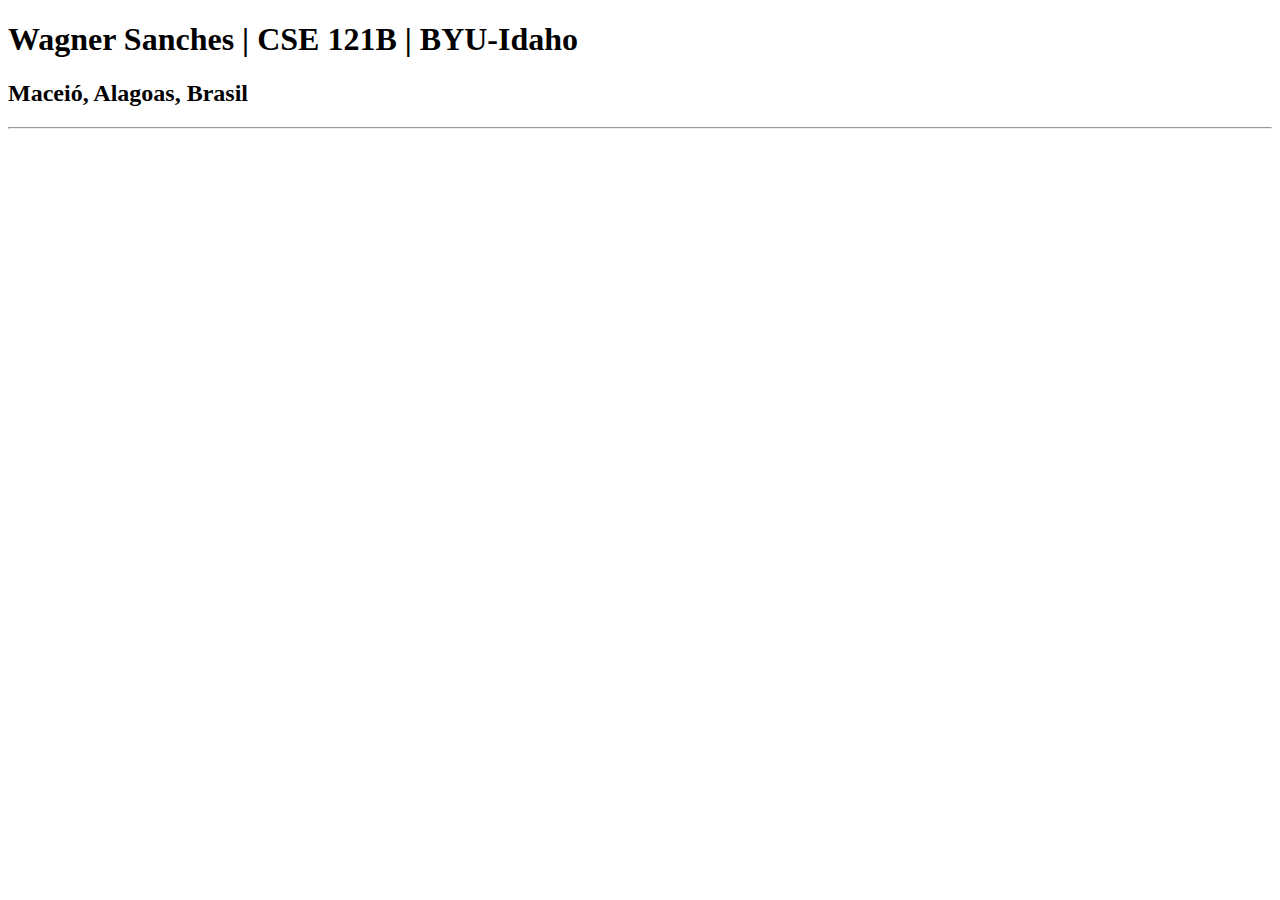
<file: index.html>
<!DOCTYPE html>
<html lang="en">
<head>
  <meta charset="utf-8">
  <meta name="viewport" content="width=device-width,initial-scale=1.0">
  <title>Wagner Sanches | CSE 121B | BYU-Idaho</title>
</head>
<body>
  <h1>Wagner Sanches | CSE 121B | BYU-Idaho</h1>
  <h2>Maceió, Alagoas, Brasil</h2>
  <hr>
</body>
</html>
</file>
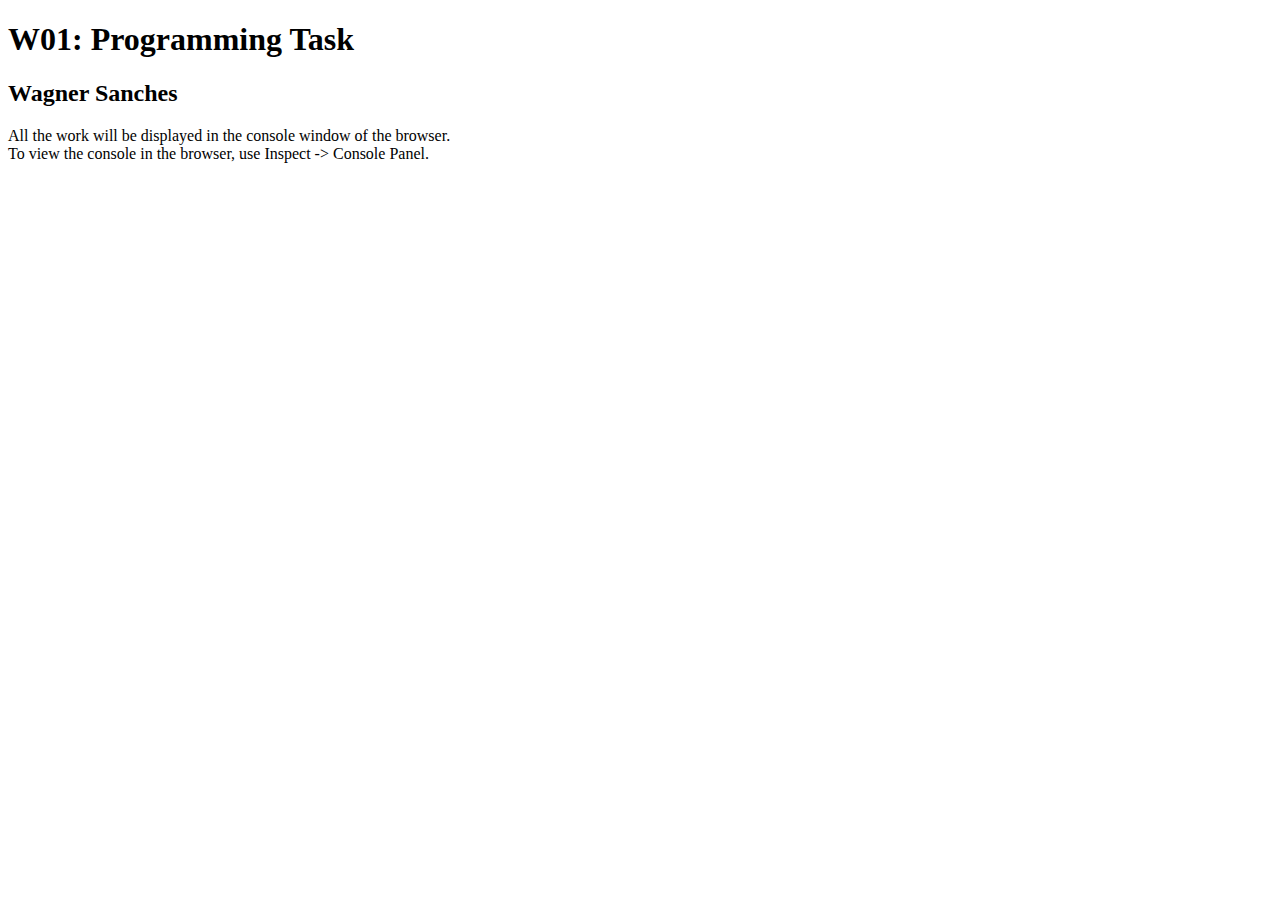
<file: w01-task.html>
<!DOCTYPE html>
<html lang="en">

<head>
  <meta charset="UTF-8">
  <meta name="viewport" content="width=device-width, initial-scale=1.0">
  <title>W01: Programming Task</title>
</head>

<body>
  <h1>W01: Programming Task</h1>
  <h2>Wagner Sanches</h2>
  <p>All the work will be displayed in the console window of the browser.
    <br>To view the console in the browser, use Inspect -> Console Panel.
  </p>

  <script src="w01-task.js"></script>

</body>
</html>
</file>
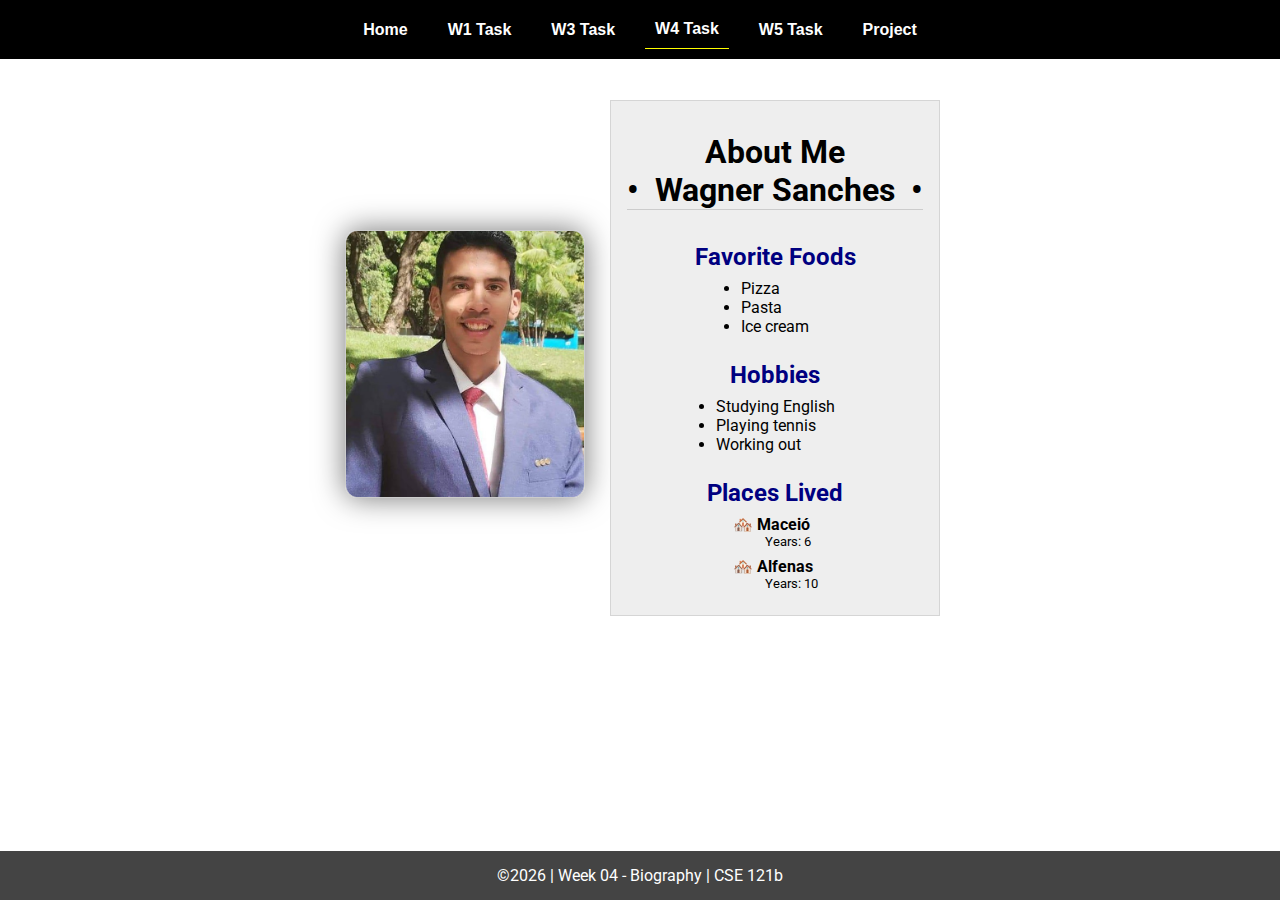
<file: w04-task.html>
<!DOCTYPE html>
<html lang="en">
<head>
  <meta charset="UTF-8">
  <meta name="viewport" content="width=device-width, initial-scale=1.0">
  <title>CSE 121b | W04: Programming Tasks</title>
  <link rel="preconnect" href="https://fonts.googleapis.com">
  <link rel="preconnect" href="https://fonts.gstatic.com" crossorigin>
  <link href="https://fonts.googleapis.com/css2?family=Roboto:wght@400;600&display=swap" rel="stylesheet">
  <link rel="stylesheet" href="main.css">
</head>
<body>
  <nav>
    <ul id="menu">
      <li><a id="toggleMenu">&equiv;</a></li>
      <li><a href="index.html">Home</a></li>
      <li><a href="w01-task.html">W1 Task</a></li>
      <li><a href="w03-task.html">W3 Task</a></li>
      <li><a href="w04-task.html" class="active">W4 Task</a></li>
      <li><a href="w05-task.html">W5 Task</a></li>
      <li><a href="project.html">Project</a></li>
    </ul>
  </nav>
  <main id="home">
    <picture>
      <img id="profile-picture" src="My profile picture.jpg" alt="Profile Picture">
    </picture>
    <section>
      <h1>About Me<br>• &nbsp;<span id="name"></span>&nbsp; •</h1>
      <h2>Favorite Foods</h2>
      <ul id="favorite-foods"></ul>
      <h2>Hobbies</h2>
      <ul id="hobbies"></ul>
      <h2>Places Lived</h2>
      <dl id="places-lived"></dl>
    </section>
  </main>
  <footer>
    &copy;<span id="year"></span> | Week 04 - Biography | CSE 121b
  </footer>
  <script src="main.js"></script>
  <script src="w04-task.js"></script>
</body>
</html>
</file>
<file: main.css>
/* Universal Selector */
* {
    margin: 0;
    padding: 0;
    box-sizing: border-box;
}

/* HTML Selectors */
body {
    font-family: 'Roboto', Helvetica, sans-serif;
}

nav {
    background-color: black;
    width: 100%;
    position: fixed;
    top: 0;
}

nav ul {
    display: flex;
    flex-direction: column;
    align-items: center;
    max-width: -moz-fit-content;
    max-width: fit-content;
    margin: 0 auto;
}

nav ul li {
    flex: 1 1 auto;
}

nav ul li:first-child {
    display: block;
    font-size: 2rem;
}

nav ul li:first-child a {
    padding: 1px 10px;
}

nav ul li {
    display: none;
    list-style: none;
    margin: 10px;
}

nav ul li a {
    display: block;
    padding: 10px;
    text-decoration: none;
    font-weight: 600;
    color: white;
    text-align: center;
    font-family: 'Arial Narrow', Arial, sans-serif;
}

nav ul li a:hover {
    background-color: #efefef;
    color: black;
}

h1,
h2 {
    text-align: center;
    margin: 1rem 0 .5rem;
}

h1 {
    border-bottom: 1px solid #ccc;
}

#gridly h1 {
    margin-top: 80px;
}

h2 {
    font-size: 1.5rem;
    color: navy;
    text-align: center;
    margin-top: 25px;
}

h3 {
    font-size: 1.3rem;
    margin-bottom: 1rem;
}

header {
    margin-top: 70px;
}

picture {
    margin: 0 auto;
}

picture img {
    width: 240px;
    height: auto;
    border-radius: 5%;
    border: 1px solid #ccc;
    box-shadow: 0 0 30px #777;
}

section {
    display: flex;
    flex-direction: column;
    align-items: center;
    margin: 0 auto 1rem;
    border: 1px solid rgba(0, 0, 0, .1);
    padding: 1rem;
    background-color: #eee;
}

article {
    margin-bottom: 1rem;
}

article div {
    margin-bottom: .5rem;
    text-align: right;
}

label {
    padding: .35rem;
}

input {
    padding: .35rem;
}

input[type="button"] {
    padding: .5rem;
    background-color: #444;
    color: white;
    border: none;
    border-radius: 5px;
    cursor: pointer;
    width: 100%
}

input[type="checkbox"] {
    width: 25px;
    height: 25px;
}

dt {
    font-weight: 700;
}

dt::before {
    content: "🏘️ ";
}

dd {
    margin: 0 0 .5rem 2rem;
    font-size: smaller;
}

footer {
    background-color: #444;
    color: white;
    padding: 15px;
    text-align: center;
    width: 100%;
    position: fixed;
    bottom: 0;
}

/* Class Selectors */
.active {
    border-bottom: 1px solid yellow;
}

.open li {
    display: block;
}

.block {
    display: block;
}

.larger {
    font-size: larger;
    color: red;
}

.right {
    width: 100%;
    text-align: right;
}

.middle {
    display: flex;
    align-items: center;
    justify-content: right;
    gap: 1rem;
}

/* ID Selectors */

#home {
    margin-top: 125px;
    display: grid;
    grid-template-columns: 1fr;
    grid-gap: 20px;
    align-items: center;
    justify-content: center;
}


#section1 {
    background-color: rgb(225, 250, 225, .5);
}

#section2 {
    background-color: rgba(200, 200, 250, 0.5);

}

#section2 div {
    margin-bottom: 1rem;
}

#section3 {
    background-color: rgb(250, 225, 250, .5);
}

#sortBy {
    appearance: none;
    display: flex;
    padding: .5rem;
    background-color: #eee;
    color: #444;
    font-weight: 700;
    margin: 1rem auto;
    width: 200px;
    border: 1px solid rgba(0, 0, 0, .2);
    text-align: center;
}

#sortBy option:disabled {
    font-style: italic;
    padding: 1rem;
    background-color: #111;
    color: #eee;
}

#temples {
    display: grid;
    grid-template-columns: repeat(auto-fit, minmax(320px, 1fr));
    grid-gap: .5rem;
    align-items: center;
    margin-bottom: 3rem;
}

#temples article {
    height: 250px;
    margin: .5rem;
    border: 1px solid rgba(0, 0, 0, .1);
    padding: 1rem;
    background-color: #eee;
    display: flex;
    flex-direction: column;
    align-items: center;
    justify-content: center;
}

#temples h4 {
    color: navy;
    font-size: smaller;
}


#temples img {
    width: 250px;
    height: auto;
    box-shadow: 0 0 30px #777;
    margin: .5rem;
}

/* Media Queries */
@media only screen and (min-width: 32.5em) {
    nav ul {
        flex-direction: row;
    }

    nav ul li:first-child {
        display: none;
    }

    nav ul li {
        display: block;
    }

    section {
        min-width: 300px;
    }

    #home {
        margin: 100px auto 20px;
        grid-template-columns: 250px 1fr;
        max-width: -moz-fit-content;
        max-width: fit-content;
    }

    #task3 {
        display: grid;
        grid-template-columns: 1fr 1fr;
        grid-gap: 5px;
        margin: 0 auto;
        max-width: 950px;
    }

}
</file>
